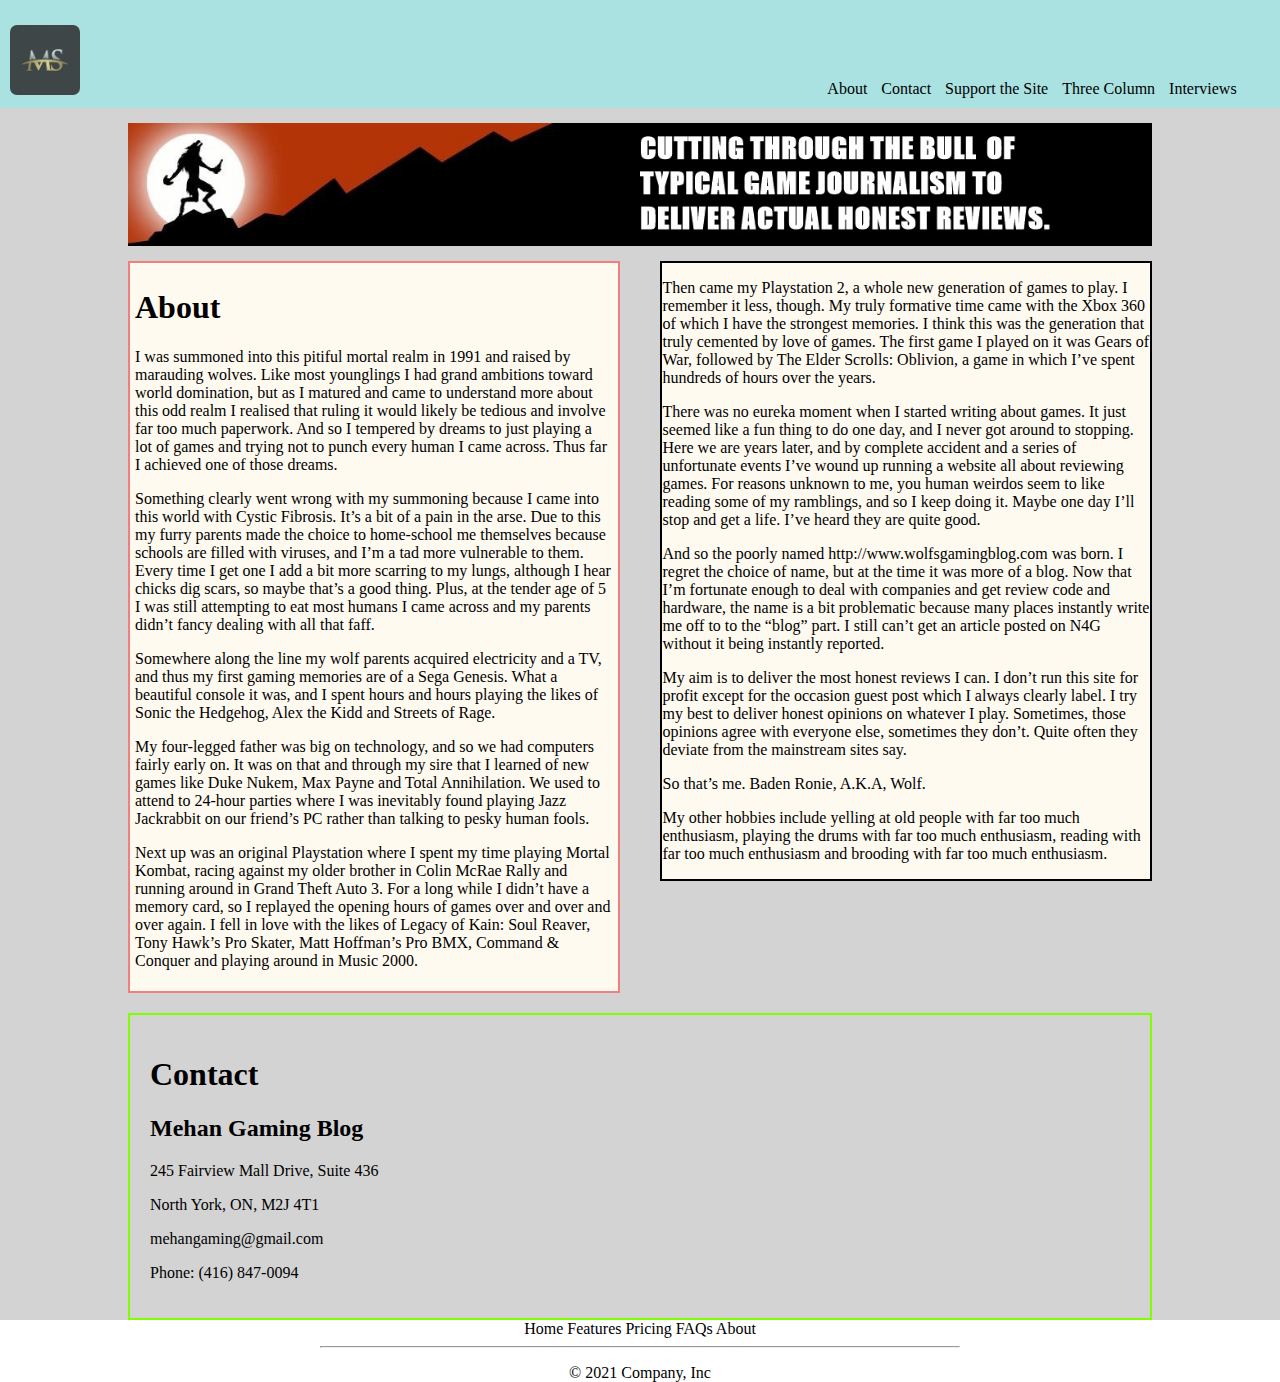
<file: Index.html>
<!doctype html>
<html lang="en">
<head>
    <meta charset="UTF-8">
    <meta http-equiv="X-UA-Compatible" content="IE=edge">
    <meta name="viewport" content="width=device-width, initial-scale=1.0">
    <title>Document</title>
    <link rel="stylesheet" href="styles.css">
</head>
<body>

    <header>
        <nav class="navbar">
            <a href="Index.html"> <img class="navHome" src="Assets/MS logo.jpg" alt="Home/Logo" width = 70px></a>
            <div class="navRight">
                <a class="navbuttons" href="#About_tag">About</a>
                <a class="navbuttons" href="#Contact_tag">Contact</a>
                <a class="navbuttons" href="#Support_tag">Support the Site</a>
                <div class="dropdown">
                    <a class="navbuttons">Three Column</a>
                    <div class="dropdown-content">
                        <div class="Col1">
                            <a href="#">Action</a>
                            <a href="#">Another action</a>
                            <a href="#">Something else here</a>
                            <hr>
                            <a href="#">Separated link</a>
                            <hr>
                            <a href="#">One more separated link</a>
                        </div>
                        <div class="Col2">
                            <a href="#">Action</a>
                            <a href="#">Another action</a>
                            <a href="#">Something else here</a>
                            <hr>
                            <a href="#">Separated link</a>
                            <hr>
                            <a href="#">One more separated link</a>
                        </div>
                        <div class="Col3">
                            <a href="#">Action</a>
                            <a href="#">Another action</a>
                            <a href="#">Something else here</a>
                            <hr>
                            <a href="#">Separated link</a>
                            <hr>
                            <a href="#">One more separated link</a>
                        </div>
                    </div>
                </div>
                <a class="navbuttons" href="Interviews.html">Interviews</a>
            </div>
        </nav>
    </header>

    <main>
        <img class="center" src="Assets/Hero image.jpg" alt="Site Banner"/>

        <div class="wrapper">
            <div>
                <div class="leftBox">
                    <h1 id="About_tag">About</h1>
                    <p>
                        I was summoned into this pitiful mortal realm in 1991 and raised by marauding wolves. Like most younglings I had grand ambitions toward world domination, but as I matured and came to understand more about this odd realm I realised that ruling it would likely be tedious and involve far too much paperwork. And so I tempered by dreams to just playing a lot of games and trying not to punch every human I came across. Thus far I achieved one of those dreams.
                    </p>
                    <p>
                        Something clearly went wrong with my summoning because I came into this world with Cystic Fibrosis. It’s a bit of a pain in the arse. Due to this my furry parents made the choice to home-school me themselves because schools are filled with viruses, and I’m a tad more vulnerable to them. Every time I get one I add a bit more scarring to my lungs, although I hear chicks dig scars, so maybe that’s a good thing. Plus, at the tender age of 5 I was still attempting to eat most humans I came across and my parents didn’t fancy dealing with all that faff.
                    </p>
                    <p>
                        Somewhere along the line my wolf parents acquired electricity and a TV, and thus my first gaming memories are of a Sega Genesis. What a beautiful console it was, and I spent hours and hours playing the likes of Sonic the Hedgehog, Alex the Kidd and Streets of Rage.
                    </p>
                    <p>
                        My four-legged father was big on technology, and so we had computers fairly early on. It was on that and through my sire that I learned of new games like Duke Nukem, Max Payne and Total Annihilation. We used to attend to 24-hour parties where I was inevitably found playing Jazz Jackrabbit on our friend’s PC rather than talking to pesky human fools.
                    </p>
                    <p>
                        Next up was an original Playstation where I spent my time playing Mortal Kombat, racing against my older brother in Colin McRae Rally and running around in Grand Theft Auto 3. For a long while I didn’t have a memory card, so I replayed the opening hours of games over and over and over again. I fell in love with the likes of Legacy of Kain: Soul Reaver, Tony Hawk’s Pro Skater, Matt Hoffman’s Pro BMX, Command & Conquer and playing around in Music 2000.
                    </p>
                </div>
                <div class="rightBox">
                    <p>
                        Then came my Playstation 2, a whole new generation of games to play. I remember it less, though. My truly formative time came with the Xbox 360 of which I have the strongest memories. I think this was the generation that truly cemented by love of games. The first game I played on it was Gears of War, followed by The Elder Scrolls: Oblivion, a game in which I’ve spent hundreds of hours over the years.
                    </p>
                    <p>
                        There was no eureka moment when I started writing about games. It just seemed like a fun thing to do one day, and I never got around to stopping. Here we are years later, and by complete accident and a series of unfortunate events I’ve wound up running a website all about reviewing games. For reasons unknown to me, you human weirdos seem to like reading some of my ramblings, and so I keep doing it. Maybe one day I’ll stop and get a life. I’ve heard they are quite good.
                    </p>
                    <p>
                        And so the poorly named http://www.wolfsgamingblog.com was born. I regret the choice of name, but at the time it was more of a blog. Now that I’m fortunate enough to deal with companies and get review code and hardware, the name is a bit problematic because many places instantly write me off to to the “blog” part. I still can’t get an article posted on N4G without it being instantly reported.
                    </p>
                    <p>
                        My aim is to deliver the most honest reviews I can. I don’t run this site for profit except for the occasion guest post which I always clearly label. I try my best to deliver honest opinions on whatever I play. Sometimes, those opinions agree with everyone else, sometimes they don’t. Quite often they deviate from the mainstream sites say.
                    </p>
                    <p>
                        So that’s me. Baden Ronie, A.K.A, Wolf.
                    </p>
                    <p>
                    My other hobbies include yelling at old people with far too much enthusiasm, playing the drums with far too much enthusiasm, reading with far too much enthusiasm and brooding with far too much enthusiasm.
                    </p>
                </div>
            
                <div class="bottomDiv">
                    <h1 id="Contact_tag">Contact</h1>
                    <div>
                        <h2>Mehan Gaming Blog</h2>
                        <P>245 Fairview Mall Drive, Suite 436</P>
                        <p>North York, ON, M2J 4T1</p>
                        <p>mehangaming@gmail.com</p>
                        <p>Phone: (416) 847-0094</p>
                    </div>
                </div>
            </div>
        </div>
        


    </main>

    <footer>
        <div class="footerLinks"> 
            <a>Home</a>
            <a>Features</a>
            <a>Pricing</a>
            <a>FAQs</a>
            <a>About</a>
            <hr>
            <p>&copy 2021 Company, Inc</p>
        </div>

    </footer>

    
</body>
</html>
</file>
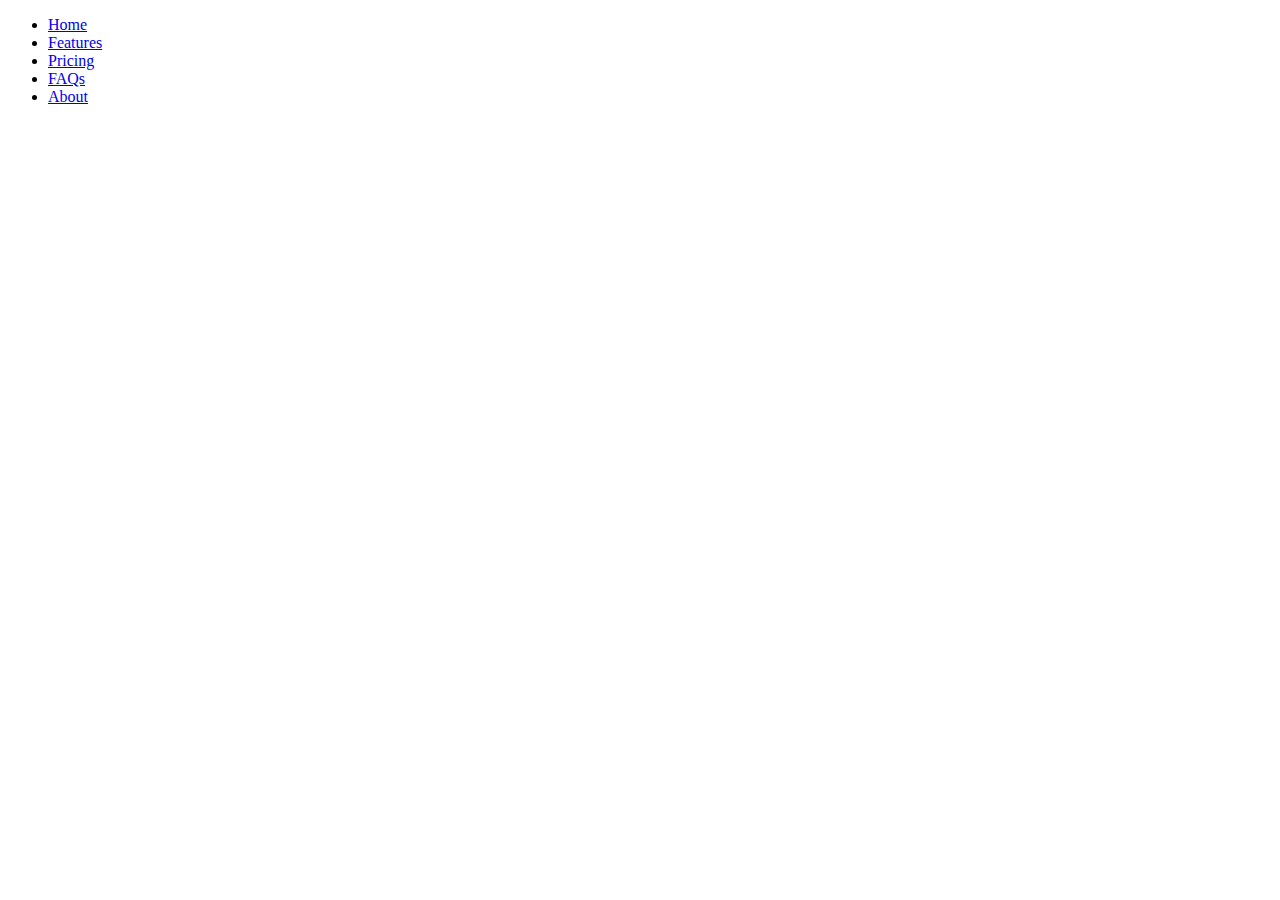
<file: BootstrapIndex.html>
<!doctype html>
<html lang="en">
<head>
    <meta charset="UTF-8">
    <meta http-equiv="X-UA-Compatible" content="IE=edge">
    <meta name="viewport" content="width=device-width, initial-scale=1.0">
    <link href="https://cdn.jsdelivr.net/npm/bootstrap@5.1.3/dist/css/bootstrap.min.css" rel="stylesheet" integrity="sha384-1BmE4kWBq78iYhFldvKuhfTAU6auU8tT94WrHftjDbrCEXSU1oBoqyl2QvZ6jIW3" crossorigin="anonymous">
    <title>Document</title>
</head>
<body>
    <div class="container">
        <header class="d-flex justify-content-center py-3">
          <ul class="nav nav-pills">
            <li class="nav-item"><a href="#" class="nav-link active" aria-current="page">Home</a></li>
            <li class="nav-item"><a href="#" class="nav-link">Features</a></li>
            <li class="nav-item"><a href="#" class="nav-link">Pricing</a></li>
            <li class="nav-item"><a href="#" class="nav-link">FAQs</a></li>
            <li class="nav-item"><a href="#" class="nav-link">About</a></li>
          </ul>
        </header>
      </div>
    
    
    <script src="https://cdn.jsdelivr.net/npm/bootstrap@5.1.3/dist/js/bootstrap.bundle.min.js" integrity="sha384-ka7Sk0Gln4gmtz2MlQnikT1wXgYsOg+OMhuP+IlRH9sENBO0LRn5q+8nbTov4+1p" crossorigin="anonymous"></script>    
</body>
</html>
</file>
<file: styles.css>
* {
    box-sizing:border-box;
}

body, html {
    margin: 0px;
    height: 100%;
}

header {
    position: sticky;
    top: 0px;
}

main {
    margin-top: 0px;
    width:100%;
    /* height:100%; */
    background-color:lightgrey;
    overflow:hidden;
}

.center {
    display:block;
    margin-top: 15px;
    margin-left: auto;
    margin-right: auto;
    margin-bottom: 15px;
    width:80%;
}

.wrapper {
    width:80%;
    height:100%;
    margin: auto;
    overflow:hidden;
    
}

.leftBox {
    width: 48%;
    height: 50%;
    margin: 0px 0px 20px 0px;
    float:left;
    border: 2px solid;
    display:block;
    background-color: floralwhite;
    border-color:lightcoral;
    padding: 5px;
}

.rightBox {
    width: 48%;
    margin: 0px 0px 20px 0px;
    float:right;
    border: 2px solid;
    display:inline;
    background-color: floralwhite;
}

.topDiv {
    border: 2px solid;
    padding: 20px;
    margin-bottom: 20px;
    border-color:gold;

}

.bottomDiv {
    clear:both;
    border: 2px solid;
    padding: 20px;
    border-color:chartreuse;
}

.navRight {
    /* border: 2px solid; */
    /* border-color:black; */
    /* padding: 5px; */
    /* margin-top: 30%; */
    /* margin-top: 4.25%; */
    font-family: Georgia, 'Times New Roman', Times, serif; 
    font-size: medium;
    margin-top: 80px;
    margin-right: 3%;
    float:right;
}


.navbar {
    height: 108px;
    background-color:rgb(170, 226, 226);
    
}

/* a.navHome {
    margin: auto 0px auto 10px;
    margin-left: 10px;
} */

.navHome {
    margin: 25px 0px 10px 10px;
    border-radius: 10%;
    filter: opacity(80%);
    
}

.navbuttons {
    padding: 5px;
    color:black;
   
}

.dropdown {
    display: inline-block;
}

.dropdown-content {
    display: none;
    position: absolute;
    right:0px;
    padding: 5px;
    /* width: 558px; */
    /* min-width: 100px; */
    /* z-index:1; */
}

.dropdown-content a {
    /* float:none; */
    color:black;
    display: block;
    text-decoration: none;
    font-family:Arial, Helvetica, sans-serif;
    padding: 5px;
}

.dropdown:hover .dropdown-content {
    display: block;
    background-color:white;
}

.Col1 {
    display:inline-block;
    overflow: hidden;
    /* float:left; */
    /* width: 33%; */
    white-space:nowrap;
    /* border: 1px solid;
    border-color:blue; */
    margin-right: 10px;
}

.Col2 {
    display:inline-block;
    overflow: hidden;
    /* float:left; */
    /* width: 33%; */
    white-space:nowrap;
    /* border: 1px solid;
    border-color:red; */
    margin-right: 10px;
}

.Col3 {
    display:inline-block;
    overflow: hidden;
    /* float:right; */
    /* width: 33%; */
    white-space:nowrap;
    /* border: 1px solid;
    border-color:red; */
}


a.navbuttons:hover {
    text-decoration: none;
    background-color:aqua;
    
}

a.navbuttons:active {
    text-decoration: none;
    font-weight: bold;
}

a.navbuttons:link {
    text-decoration: none;
}

.footerLinks {
    width: 50%;
    margin-left: auto;
    margin-right: auto;
    text-align: center;
}
</file>
